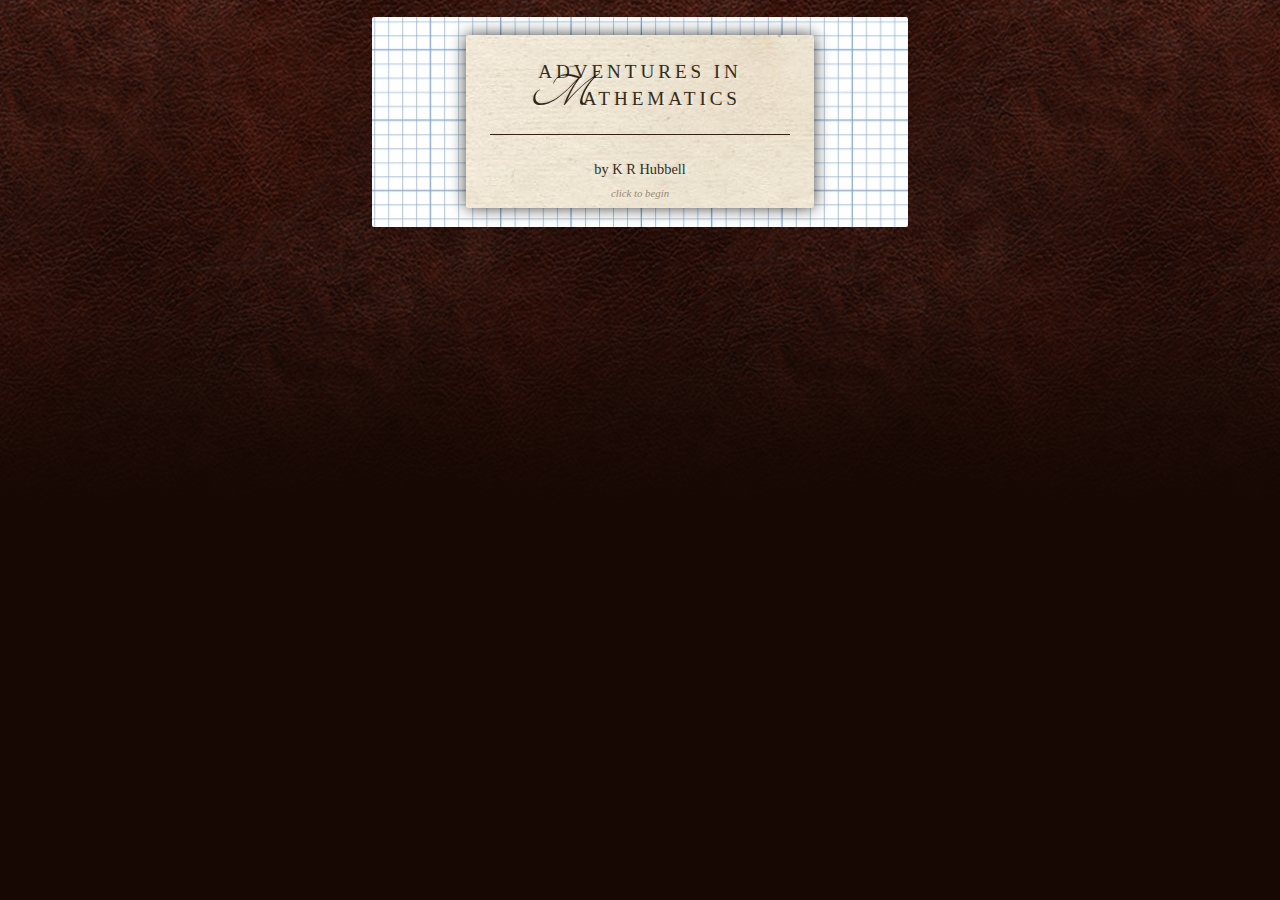
<file: index.html>
<!DOCTYPE HTML>
<html lang="en">
  <head>
    <meta charset="utf-8">
    <!-- Game Title: edit this -->
    <title>The Quad</title>
    <!-- End of Game Title -->

    <!-- Remove this if you don't use the Tangerine font in your
         stylesheet -->
    <link href='http://fonts.googleapis.com/css?family=Tangerine'
          rel='stylesheet' type='text/css'>
          
    <!-- This is your game's stylesheet, modify it if you like. -->
    <link media="screen"
          rel="stylesheet" href="css/undum.css">

    <!-- Suppport for mobile devices. -->
    <meta name="viewport" content="user-scalable=no, width=device-width">
    <link rel="apple-touch-icon" href="css/img/iphone/icon.png">
    <link rel="apple-touch-startup-image" href="css/img/iphone/splash.png">
    <meta name="apple-mobile-web-app-capable" content="yes">
    <meta name="apple-mobile-web-app-status-bar-style" content="black">
    
    <!--[if !IE]>-->
    <link media="only screen and (max-width: 1980px)"
          rel="stylesheet" type="text/css" href="css/undum-mobile.css">
    <!--<![endif]-->
    
    <link href="css/quadbutton_textarea.css" rel="stylesheet" type="text/css">
  
    <style type="text/css">
		.js #fouc{
			display:none;
		}
	</style>
    
    <script type="text/javascript">
		document.documentElement.className='js';
    </script>
    
  </head>
  <body id="webapp">
  <div id="fouc">
    <!-- This isn't needed and isn't visible in desktop versions,
         because we can display the character information and the
         tools onscreen all the time. -->
   <div id="toolbar">
      <!-- Set this to be a small version of the title, for the
           toolbar on mobile devices. -->
      <h1>The Quad</h1>
      <div class="nav">
        <a href="#" class="button" id="menu-button" onClick="menuBadge();$('#title').hide(0);">The Storyteller</a>
      </div>
      <div class="nav" id="tallyman">
        <a href="#" class="button" id="menu-button" onClick="showStats();$('#title').hide(0);">The Tallyman</a>
      </div>
      <div class="nav" id="scribe">
        <a href="#" class="button" id="menu-button" onClick="oracleBadge();$('#title').hide(0);">The Scribe</a>
      </div>
    </div>
    <ul id="menu">
      <li><center><h1>Your Stories</h1></center></li>
      <ol id="storymenu">
      <li><a href="#content_wrapper" onClick="theBeginning();">The Adventure Begins</a></li>
      <li><a href="#content_wrapper" onClick="theApprentice();">The Apprentice</a></li>
      <li><a href="#content_wrapper" onClick="theJourneyman();">The Journeyman</a></li>
      <li><a href="#content_wrapper" onClick="theSailor();">The Sailor</a></li>
      <li><a href="#content_wrapper" onClick="theInvestor();">The Investor</a></li>
      <!--li><a href="#content_wrapper" onClick="theAlchemist();">The Alchemist</a></li-->
      <li><a href="#content_wrapper" onClick="theEngineer();">The Engineer</a></li>
      <!--li><a href="#content_wrapper" onClick="theTradesman();">The Tradesman</a></li-->
      <li><a href="#content_wrapper" onClick="theEnd();">The Master</a></li>
      </ol>
      <li><center><h1>The Court</h1></center></li>
      <ol id="storymenu">
      <li><a href="#" onClick="showStats();$('#title').hide(0);">The Tallyman</a></li>
      <li><a href="#" onClick="oracleBadge();$('#title').hide(0);">The Scribe</a></li>
      </ol>
      <li><center><a href="#content_wrapper">RETURN</a></center></li>
    </ul>

    <div id="page">

      <div id="tools_wrapper">
        <div id="info_panel" class="tools left">

        <!-- special tools panel -->
       
        <h1>Calculator</h1>
        <p>
        <center>
        <font class="menutextsize">
		<p>A <strong>quadratic function</strong> is a function of the form<br/>
		<h3>
        <center>
        <div class="h3textsize">
        <strong><em><i>f(x)</i></em></strong> = 
        <font color='#FF0000'><strong><em><i>a</i></em></strong></font>x<sup>2</sup> + 
        <font color='#FF0000'><strong><em><i>b</i></em></strong></font>x + 
        <font color='#FF0000'><strong><em><i>c</i></em></strong></font>
        </div>
        </center>
        </h3>
		</p>
		where 
        <font color='#FF0000'><strong><em>a</em></strong></font>, 
        <font color='#FF0000'><strong><em>b</em></strong></font> and 
        <font color='#FF0000'><strong><em>c</em></strong></font>
		are real numbers and <font color='#FF0000'><strong><em>a</em></strong></font>
		is not equal to zero(0). The graph of the <strong><em>quadratic function</em></strong> is  called a <em>parabola.</em>
		It is a <strong><em>U</em></strong> shaped curve that may open up or down depending on the sign of coefficient
		<font color='#FF0000'><strong><em><i>a</i></em></strong></font>.
        </font>
        </center>
		</p>
		<center>
        <font class="menutextsize">
    	<form name="quadCalc">
		<input type="text" maxlength="8" name="valA" value="8" size="4">x<sup>2</sup>+
		<input type="text" maxlength="8" name="valB" value="10" size="4">x+
		<input type="text" maxlength="8" name="valC" value="2" size="4">=0<br />
		
        <textarea rows="3" name="answer1" class="answertext" width="144px" height="52px"></textarea><br />
       
		The area bounded by the curve above the x-axis is: <input type="text" name="answer2" height="40px" readonly size="6"> sq. units.<br />
		<!--The gradient of the curve at any point is: <input type="text" name="answer3" size="10">.<br /-->
		The <input type="text" name="answer4" readonly size="8"> value of the curve occurs at co-ordinates: <input type="text" name="answer5" readonly width="80" size="10">.
		</form>
        </font>
         <div class='buttons'>
        <button onClick="quadData1();" value="Calc">CALC</button>
        </div>
    	</center>
       
        
        <h1>The Quadratic Equation</h1>
        <center>
        <div class="h3textsize">
        <table width="260" border="0" cellspacing="0" cellpadding="0">
			<tr>
				<td width = '40' rowspan="2"><strong><em><i>x</i></em></strong> = </td>
				<td class="bottomline">
				<center><strong><em><i>-b</i></em></strong>&nbsp;<u>+</u>&nbsp;
        		<strong><em>sqrt(</em></strong><font color='#FF0000'><strong><em><i>b<sup>2</sup></i></em></strong>-<strong><em><i>4ac</i></em></strong></font><strong><em>)</em></strong>
        	</center>
        		</td>
			</tr>
			<tr>
				<td><center><strong><em><i>2a</i></em></strong></center></td>
			</tr>
		</table>
        </div>
        </center>
        
        
        <table width='100%' border='0'><tr><td>
        <div class="h2textsize">
        <center><font color='#FF0000'><strong><em><i>b<sup>2</sup></i></em></strong>-<strong><em><i>4ac</i></em></strong>
        </font>&nbsp;is called the <font color='#FF0000'><strong><em>discriminant</em> (d)</strong>.</font></center>
        </div>
        <div class="menutextsize">You can use the discriminant to determine what kind of solutions to look for: </div>
        </td></tr><tr><td><ul>
        <div class="menutextsize">
        <li>If d &gt; 0 then there are two distinct solutions: positive and negative.</li>
        <li>If d &gt; 0 and a perfect square then there are two distinct <i>rational</i> solutions: positive and negative.</li>
        <li>If d = 0 then there is one <i>rational</i> solution.</li>
        <li>If d &lt; 0 then there are no <i>rational</i> solutions (because you cannot take the square root of a negative number).In other words, there are no x intercepts.</li>
        </div>
        </ul>
        </td></tr>
        </table>
        
        <div class='buttons'>
        <button onClick="hideMenu();" value="Reset">RETURN</button>
        </div>
        <!-- End of Game Background -->
        </div>

        <div id="character_panel" class="tools right">
          <h1>Tally Sheet</h1>
          <div id="character">
            <div id="character_text">
              <div id="character_text_content"></div>
            </div>
            <div id="qualities"></div>
          </div>
          <div class='buttons'>
              <button onClick="hideStats();" value="Reset">Return</button>
          </div>
        </div>
      </div> <!-- End of div.tools_wrapper -->
      
      <div id="mid_panel">
        <div id="title">
          <div class="label">

            <!-- Game Title: edit this -->
            <h1>Adventures in <br><span class='fancy'>M</span>athematics</h1>
            <h2>by K R Hubbell</h2>
            
            <!-- End of Game Title -->

            <noscript><p class="noscript_message">This game requires 
              Javascript.</p></noscript>
            <p class="click_message">click to begin</p>
          </div>
        </div>

        <div id="content_wrapper">
          <div id="content">
          </div>
          <a name="end_of_content"></a>
        </div>

        <div id="legal">
          <!-- Your Copyright: edit this -->
          <p>Content and additional software and design &copy; 2013 Ken Hubbell.</p>
          <p><img src='media/image/sm-by-nc-nd.png'>The Quadratic Formula song by Joe Coolio <font color="#990000">Free MP3 download: <b>quadratic formula.mp3</b></font></p>
          <!-- End of Your Copyright -->

          <p>
            Powered by 
            <font color="#990000">Undum</font> 
            and 
            <font color="#990000">Vorple 
            <span class="vorple-version"></span></font>.
 
            <!-- This Copyright line must remain in your final file
                 in stories that use this theme. -->
            Parts of the software and design &copy; 2010 IDM. 
            Derivative works must include this copyright line and link.
          </p>
	 
          <!--google analytics-->
	  <p><iframe id='tracker' class='tracker' width='1' height='1' src='http://www.virtualtechcoach.com/the_quad/LocalFiles/trackingpage/track.html' frameborder='0'></iframe></p>
        </div>
      </div>
    </div> <!-- End of div.page -->

    <!-- Holds UI elements that will be cloned and placed in the main
         page. This block itself is always hidden. -->
    <div id="ui_library">
      <div id="quality" class="quality">
        <span class="name" data-attr="name"></span>
        <span class="value" data-attr="value"></span>
      </div>

      <div id="quality_group" class="quality_group">
        <h2 data-attr="title"></h2>
        <div class="qualities_in_group">
        </div>
      </div>

      <div id="progress_bar" class="progress_bar">
        <span class="name" data-attr="name"></span>
        <span class="value" data-attr="value"></span>
        <div class="progress_bar_track">
          <div class="progress_bar_color" data-attr="width">
          </div>
        </div>
        <span class="left_label" data-attr="left_label"></span>
        <span class="right_label" data-attr="right_label"></span>
      </div>

      <hr id="turn_separator">
    </div>
    
    <div id="content_library">
    </div>
    </div>
    
    <script type="text/javascript" src="lib/jquery-1.7.1.min.js"></script>

	<script type="text/javascript" src="lib/jquery.qtip.min.js"></script>
  	<script type="text/javascript" src="lib/jquery.jplayer.min.js"></script>
    <script type="text/javascript" src="lib/jquery.noty.js"></script>   
    <script type="text/javascript" src="lib/noty/default.js"></script> 
    <script type="text/javascript" src="lib/noty/layouts.js"></script> 
    
   	<script type="text/javascript" src="lib/undum.js"></script>
   	<script type="text/javascript" src="lib/vorple.min.js"></script>
    <script type="text/javascript" src="js/quo.js"></script>
  	<script type="text/javascript" src="js/script.js"></script>
 	<script type="text/javascript" src="js/quadratic.js"></script>
    
    <!-- Story files -->
    <script type="text/javascript" src="vorple.game.en.js"></script>
    
    <script type="text/javascript" src="special.features.js"></script>
        
    <script type="text/javascript" src="scenario.beginning.js"></script>
    
    <script type="text/javascript" src="scenario.apprentice.js"></script>
    <script type="text/javascript" src="scenario.journeyman.js"></script>
    <script type="text/javascript" src="scenario.sailor.js"></script>
    <script type="text/javascript" src="scenario.tradesman.js"></script>
    <script type="text/javascript" src="scenario.investor.js"></script>
    <script type="text/javascript" src="scenario.alchemist.js"></script>
    <script type="text/javascript" src="scenario.engineer.js"></script>
    <script type="text/javascript" src="scenario.master.js"></script>
    <script type="text/javascript" src="scenario.ending.js"></script>
      
    <script type="text/javascript" src="js/calculator.js"></script>
    
    <script type="text/javascript">
		document.getElementById("fouc").style.display="block";
    </script>
  </body>
</html>
</file>
<file: css/undum.css>
body {
    background: #170804 url("img/page_bg.jpg") repeat-x left top;
    font-family: Palatino, Times, "Times New Roman", serif;
    font-size: 18px;
    line-height: 1.6em;
    background-attachment: fixed;
    overflow-y: scroll;
}

/* Basic structure */
#page {
    margin: 0 auto;
    position: relative;
}
#mid_panel {
    margin: 0 10.5em;
}

/* The title block */
#title, #title .label, #content, .tools {
    border-radius: 2px;
    -moz-border-radius: 2px;
    -webkit-border-radius: 2px;
}
#title {
    max-width: 28em;
    background: #e6e6c6 url("img/title_bg.jpg") repeat -0.8em -2.2em;
    margin: 2.2em auto 1.1em auto;
    padding: 1.7em;
    /*border: 1.1em solid rgba(0,0,0,0.25);*/
    cursor: pointer; /* Until we click to start. */
}
#title .label {
    overflow: hidden;
    background: #e6e6c6 url("img/text_bg.jpg") repeat left top;
    padding: 2.0em;
    margin: auto;
    max-width: 18em;
    -moz-box-shadow: 0 0 16px rgba(0,0,0,0.75);
    -webkit-box-shadow: 0 0 16px rgba(0,0,0,0.75);
    box-shadow: 0 0 16px rgba(0,0,0,0.75);
    position: relative;
}
#title h1 {
    font-size: 1.6em;
    line-height: 1.4em;
    letter-spacing: 0.2em;
    font-weight: normal;
    padding-bottom: 1.1em;
    border-bottom: 1px solid #321;
}
#title h2 {
    font-size: 1.2em;
    font-weight: normal;
    text-align: center;
    margin: 1.1em 0 0 0;
}
#title h3 {
    font-size: 1.0em;
    font-weight: normal;
    text-align: center;
    margin: 1.1em 0 0 0;
}
#title h1, #title h2, #title h3 {
    color: rgba(33,17,0,0.9);
    text-shadow: rgba(255,255,255,0.5) 2px 2px 2px,
    rgba(0,0,0,0.1) -1px -1px 2px;
}
#title h1 span.fancy {
    font-size: 2.5em;
    line-height: 0;
    font-family: Tangerine, Palatino, Times, "Times New Roman", serif;
    font-style: italic;
    margin: 0 -0.2em;
}
#title .click_message {
    display: none;
    left: 0;
    right: 0;
    bottom: 0;
    position: absolute;
    font-size: 0.9em;
    font-style: italic;
    text-align: center;
    color: #987;
}
#title .noscript_message {
    left: 0;
    right: 0;
    bottom: 0;
    position: absolute;
    font-size: 0.9em;
    font-style: italic;
    text-align: center;
    color: #943;
}

/* Main content */
#content_wrapper {
    max-width: 28em;
    position: relative;
    background: #e6e6c6 url("img/text_bg.jpg") repeat left top;
    margin: 0.6em auto 1.1em auto;
    padding: 0.5em;
    display: none; /* Shown by Javascript */
    overflow: auto;
}
span.drop + p {
    text-indent: -0.4em;
}
p {
    margin: 0;
    transition: text-indent 0.25s ease;
    -moz-transition: text-indent 0.25s ease;
    -webkit-transition: text-indent 0.25s ease;
}
hr {
    border: none;
    background-color: rgba(0,0,0,0.25);
    margin: -1px 0 -1px -2.8em;
    width: 1.1em;
    height: 2px;
}
p + p, p + img + p, p + hr + p {
    text-indent: 1.6em;
}
#content h1 + p:first-line,
#content h1 + img + p:first-line {
    font-weight: bold;
    color: rgba(0,0,0,0.85);
}
#content h1 + p:first-letter,
#content h1 + img + p:first-letter {
    position: relative;
    padding-top: 0.1em;
    display: block;
    float: left;
    font-weight: normal;
    font-size: 3.2em;
    line-height: 0.8em;
    color: #210;
}
ul {
    margin: 0;
    padding: 0 0 0 1em;
}
ul.options {
    border: 2px solid #876;
    padding: 0;
    margin-bottom: 0.7em;
    list-style-type: none;
    border-radius: 4px;
    -moz-border-radius: 4px;
    -webkit-border-radius: 4px;
}
ul.options li {
    border-bottom: 1px solid #876;
    padding: 0.5em;
}
ul.options li:hover {
    background-color: rgba(153,136,119,0.2);
    cursor: pointer;
}
ul.options li:last-child {
    border-bottom: none;
}

h1 {
    font-size: 1.0em;
    text-transform: uppercase;
    letter-spacing: 2px;
    margin: 2.3em 0 1.1em 0;
    color: #210;
    text-align: center;
}
h1:first-child {
    margin-top: 0;
}
a {
    color: #900;
    text-decoration: none;
    border-bottom: 1px solid transparent;
}
a.raw {
    padding-right: 7px;
	/*padding-left: 7px;*/
    background: transparent url("img/external_link_spacer.png") no-repeat right 4px;
}
a:hover {
    border-bottom: 1px dotted #900;
}

img.float_right {
    float: right;
    margin: 1.1em 0 1.1em 1.1em;
}
img.float_left {
    float: left;
    margin: 1.1em 1.1em 1.1em 0;
}

#toolbar {
    display: none;
}

#tools_wrapper {
    position: fixed;
    max-width: 56em;
    top: 2.2em;
    left: 1em;
    right: 1em;
    margin: 0 auto;
    display: none; /* Shown by Javascript */
}
.tools {
    padding: 0.6em;
    width: 8.9em;
    background: #cec3ae url("img/tools_bg.jpg") repeat left top;
    position: absolute;
}
.tools p {
    font-size: 0.95em;
    line-height: 1.5em;
}
.tools.left {
    left: 0;
}
.tools.right {
    right: 0;
}
.tools h1 {
    font-size: 1.0em;
    font-weight: normal;
    border-bottom: 1px solid #321;
    margin-bottom: 0.6em;
}
.buttons {
    padding-top: 0.6em;
    margin-top: 0.6em;
    border-top: 1px solid #321;
    text-align: center;
}
.buttons button {
    font-size: 0.8em;
    background: #876;
    color: #e6e6c6;
    border: none;
    padding: 0.3em 1.0em;
    cursor: pointer;
    border-radius: 4px;
    -moz-border-radius: 4px;
    -webkit-border-radius: 4px;
}
.buttons button:hover {
    background: #987;
}
.buttons button + button {
    margin-left: 0.3em;
}
.buttons button[disabled], .buttons button[disabled]:hover {
    background: #ba9;
    color: #dcb;
    cursor: default;
}

#legal {
    max-width: 33em;
    color: #654;
    margin: 1em auto 0 auto;
    padding-bottom: 2.2em;
    display: none; /* Shown by Javascript */
}
#legal p {
    font-size: 0.7em;
    line-height: 1.3em;
    margin-bottom: 0.5em;
}
#legal p + p {
    text-indent: 0;
}

#character {
    font-size: 1.0em;
    line-height: 1.4em;
}
#qualities .quality, #character_text {
    position: relative;
    clear: both;
    overflow: hidden;
    margin: 0 -0.25em;
    padding: 0 0.25em;
}
#character_text {
    margin-bottom: 0.6em;
}
#character_text_content {
    position: relative;
    z-index: 100;
}
#qualities span {
    position: relative;
    z-index: 100;
}
#qualities span.name {
    float: left;
}
#qualities span.value {
    float: right;
}
.highlight {
    background: rgba(255, 255, 0, 0.75);
    position: absolute;
    left: -4px;
    right: -4px;
    top: 0;
    bottom: 0;
}
#qualities h2 {
    margin: 0.5em 0 0.25em 0;
    font-size: 1.0em;
    border-bottom: 1px solid #321;
}

.progress_bar {
    position: relative;
    overflow: hidden;
    margin: 0.6em 0;
}
.progress_bar_track {
    z-index: 100;
    background: rgba(255,255,255,0.25);
    border: 2px solid #876;
    height: 0.75em;
    /*width: 27.7em;*/
    clear: both;
    border-radius: 4px;
    -moz-border-radius: 4px;
    -webkit-border-radius: 4px;
}
.progress_bar_color {
    background: #987;
    width: 0;
    height: 0.75em;
}
.progress_bar span {
    z-index: 100;
}
.progress_bar .name {
    font-weight: bold;
}
.progress_bar .value {
    float: right;
}
.progress_bar .left_label {
    float: left;
}
.progress_bar .right_label {
    float: right;
}
#content_library, #ui_library {
    display: none;
}
#menu {
    display: none;
}

ul.linkPopup {
    margin:0;
    background-color:#e6e6c6;
	min-width:100px;
}
.parchmenttext {
    font-size: 2.5em;
    line-height: 0;
    font-family: Tangerine, Palatino, Times, "Times New Roman", serif;
    font-style: italic;
    /*margin: 0 -0.2em;*/
}

.quill {
    font-size: 1.5em;
    line-height: 0;
    font-family: Times, "Times New Roman", serif;
    font-style: italic;
    /*margin: 0 -0.2em;*/
}
</file>
<file: css/undum-mobile.css>
body {
    margin: 0;
    font-size: 18.5px;
    line-height: 1.5em;
    -webkit-text-size-adjust: none;
}

/* Structure */
#page {
    padding-top: 1.9em;
    margin: 0.5em;
}
#mid_panel {
    margin: 0;
}

/* Title */
#title {
    margin-top: -1.5em;
    padding: 1.0em 0.5em;
}
#title .label  {
    font-size: 0.65em;
    max-width: 25em;
    padding: 2.0em;
}

/* Side panels */
#tools_wrapper {
    position: static;
}
.tools {
    background-image: url("img/text_bg.jpg");
    position: relative;
    width: auto;
}
#character_panel {
    display: none;
	
}
#info_panel {
    display: none;
	
}
#tools_wrapper {
    display: block;
}

/* Main content */
#content_wrapper {
    width: auto;
    padding: 1.0em;
}
#content {
    font-size: 16px;
    line-height: 1.5em;
}

/* Toolbar and menu */
#toolbar {
    position: fixed;
    z-index: 300;
    left: 0;
    right: 0;
    top: 0;
    background: transparent url("img/toolbar_bg.jpg") repeat-x top left;
    height: 36px;
    padding: 8px;
    overflow: hidden;
    -moz-box-shadow: 0 0 16px rgba(0,0,0,0.75);
    -webkit-box-shadow: 0 0 16px rgba(0,0,0,0.75);
    box-shadow: 0 0 16px rgba(0,0,0,0.75);
}
#toolbar h1 {
    float: left;
    font-weight: normal;
    font-size: 22px;
    margin: 8px 0 0 0;
    padding: 0 10px;
    color: #fc6;
    text-shadow: 0 -1px 0 rgba(0,0,0,0.4);
}
#toolbar .nav {
    float: right;
    margin: 0;
}
#toolbar .nav a {
    font-size: 16px;
    line-height: 20px;
    color: white;
    padding: 4px 16px;
    float: right;
    text-decoration: none;\
    text-shadow: 0 1px 0 rgba(0,0,0,0.4);
    -webkit-border-radius: 6px;
    background-image: -webkit-gradient(linear, left top, left bottom,
                                       from(#C00), color-stop(0.45, #a00),
                                       color-stop(0.55, #900), to(#900));
    border: 2px solid #600;
}
#menu {
    display: none;
    position: fixed;
    top: 52px;
    left: 40px;
    right: 40px;
    font-size: 16px;
    background-image: url("img/tools_bg.jpg");
    z-index: 200;
    list-style-type: none;
    padding: 10px 0 0 0;
    margin: 20;
    opacity: 0.95;
    -moz-box-shadow: 0 0 16px rgba(0,0,0,0.75);
    -webkit-box-shadow: 0 0 16px rgba(0,0,0,0.75);
    box-shadow: 0 0 16px rgba(0,0,0,0.75);
}

#menusmall {
    display: none;
    position: fixed;
    top: 52px;
    left: 40px;
    right: 40px;
    font-size: 9px;
    background-image: url("img/tools_bg.jpg");
    z-index: 200;
    list-style-type: none;
    padding: 10px 0 0 0;
    margin: 20;
    opacity: 0.95;
    -moz-box-shadow: 0 0 16px rgba(0,0,0,0.75);
    -webkit-box-shadow: 0 0 16px rgba(0,0,0,0.75);
    box-shadow: 0 0 16px rgba(0,0,0,0.75);
}

#menu li {
    border-bottom: 1px solid rgba(0,0,0,0.25);
}
#menu li:last-child {
    border-bottom: none;
}
#menu a {
    display: block;
    padding: 10px 20px;
}
</file>
<file: css/quadbutton_textarea.css>
input[type=button] {
  width: 60px;
  height: 30px;
  background-color: #CDC694;
  moz-border-radius: 5px;
  -webkit-border-radius: 5px;
  border: 2px solid #800000;
  padding: 5px;
}

.solutiontext {
	color:#0000ff;
}

.menutextsize {
	font-size:16px;
}

.h3textsize {
	font-size:22px;
}

.h2textsize {
	font-size:16px;
}

.h4textsize {
	font-size:18px;
}

.bottomline {
	border-bottom:medium;
	border-bottom-color:#000;
	border-bottom-style: solid;
}

textarea{
	width: 100px;
	height: 30px;
	border: 2px solid #800000;
	padding: 5px;
	font-family: Tahoma, sans-serif;
	background-color:#C7FFF8;
	background-position: bottom right;
	background-repeat: no-repeat;
        border-radius: 5px;
}

.answertext {
	width:30em;
	height: 20px;
	background-color:#EEEEEE;
}

.center
{
text-align:center;
}


eq {font-size:1.2em;}


table.panel td{
	font-family: verdana,arial,sans-serif;
	font-size:12px;
	color:#0000ff;
        border-style: solid;
	border-width: 2px;
	border-color: #000000;   
        background-color:#9FF781;
        padding: 8px;
}
</file>
